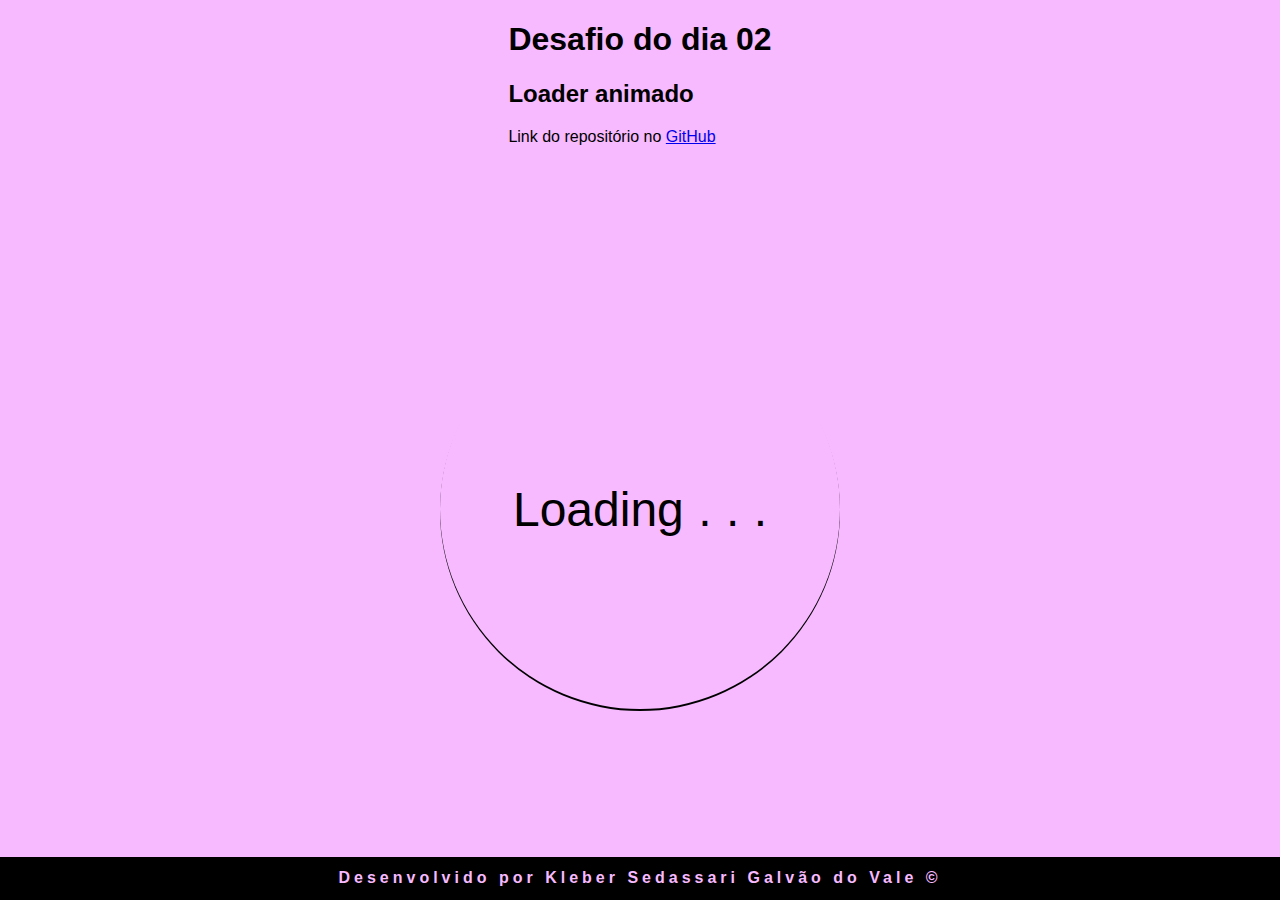
<file: dia02/index.html>
<!DOCTYPE html>
<html lang="pt-br">
<head>
    <meta charset="UTF-8">
    <meta name="viewport" content="width=device-width, initial-scale=1.0">
    <meta name="author" content="Kleber Sedassari Galvão do Vale">
    <title>Desafio dia 02 - Loader animado</title>
    <link rel="stylesheet" href="style.css">
</head>
<body>
    <header>
        <h1>Desafio do dia 02</h1>
        <h2>Loader animado</h2>
        <p>Link do repositório no <a href="https://github.com/kleber-galvao/30diasDeCSS/tree/main/dia02">GitHub</a></p>
    </header>

    <main>
        <section class="main">
            <div class="main__loading">
                <div class="main__loading_text">
                    Loading
                </div>
                <div class="main__loading_point">
                    .
                </div>
                <div class="main__loading_point">
                    .
                </div>
                <div class="main__loading_point">
                    .
                </div>
            </div>
            <div class="main__ring"></div>
        </section>
    </main>

    <footer>Desenvolvido por Kleber Sedassari Galvão do Vale &copy;</footer>
</body>
</html>
</file>
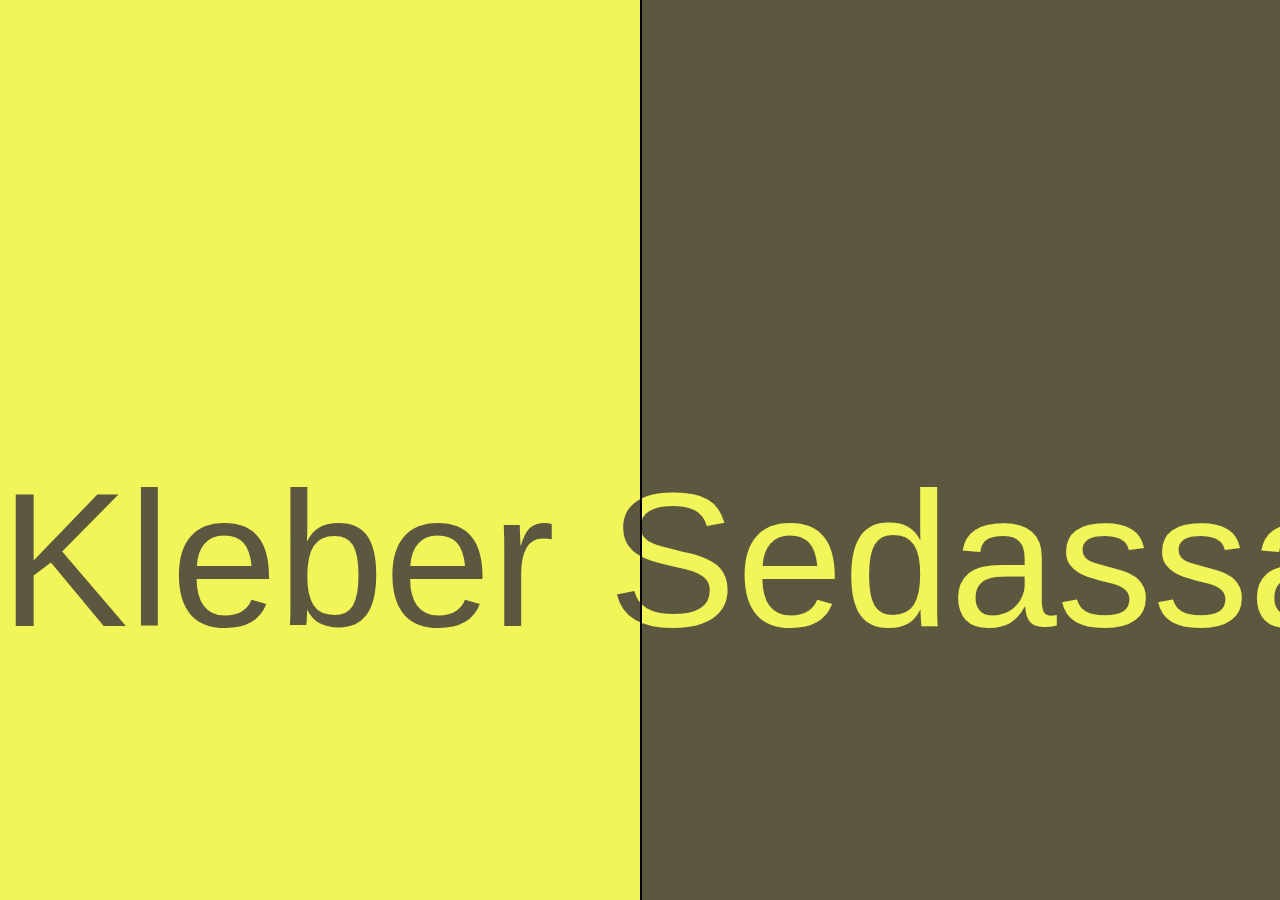
<file: dia03/index.html>
<!DOCTYPE html>
<html lang="pt-br">
<head>
    <meta charset="UTF-8">
    <meta name="author" content="Kleber Sedassari Galvão do vale">
    <title>Dia 03 - Mudança de cor de texto quando entra em outra div</title>
    <link rel="stylesheet" href="style.css">
</head>
<body>
    <section>
        <span class="section_span">
            <span>Kleber Sedassari Galvão do Vale - Kleber Sedassari Galvão do Vale</span>
        </span>
        <div class="section_div">
            <span class="section_span">
                <span>Kleber Sedassari Galvão do Vale - Kleber Sedassari Galvão do Vale</span>
            </span>
        </div>
    </section>
</body>
</html>
</file>
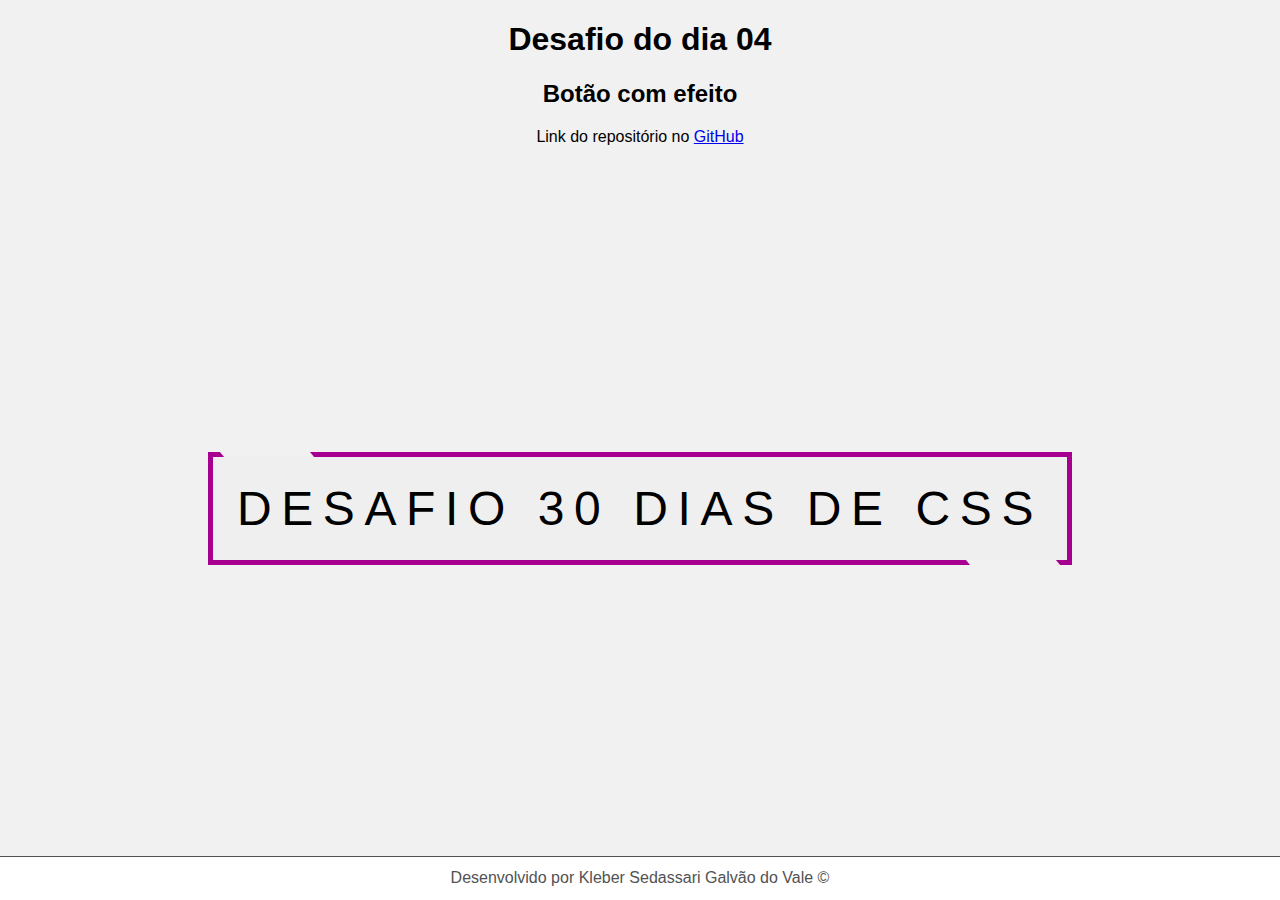
<file: dia04/index.html>
<!DOCTYPE html>
<html lang="pt-br">
<head>
    <meta charset="UTF-8">
    <meta name="author" content="Kleber Sedassari Galvão do vale">
    <meta name="viewport" content="width=device-width, initial-scale=1.0">
    <title>Desafio 04 - Botão com efeito</title>
    <link rel="stylesheet" href="./stylle.css">
</head>
<body>
    <header>
        <h1>Desafio do dia 04</h1>
        <h2>Botão com efeito</h2>
        <p>Link do repositório no <a href="https://github.com/kleber-galvao/30diasDeCSS/tree/main/dia04">GitHub</a></p>
    </header>
    
    <main>
        <button>Desafio 30 dias de CSS</button>
    </main>

    <footer>Desenvolvido por Kleber Sedassari Galvão do Vale &copy;</footer>    
</body>
</html>
</file>
<file: dia02/style.css>
body {
    max-height: 100vh;
    margin: 0;
    padding: 0;
    display: flex;
    flex-direction: column;
    align-items: center;
    --color1: #f7baff;
    background-color: var(--color1);
    font-family: Arial, Helvetica, sans-serif;
}

main {
    height: 80vh;
}

.main {
    height: 100%;
    display: flex;
    justify-content: center;
    align-items: center;
}

.main__loading {
    display: flex;
    font-size: 3em;
    gap: .3em;
}

.main__loading_point {
    animation: animation-point 3s linear infinite;
}

.main__ring {
    width: 25em;
    height: 25em;
    border-radius: 50%;
    position: absolute;
    box-shadow: 0 2px 0 #000;
    animation: animation-ring 1s linear infinite;
}

.main__loading_point:nth-child(3){
    animation-delay: 10s;
}

.main__loading_point:nth-child(4){
    animation-delay: 20s;
}

@keyframes animation-point
{
    0%
    {
        opacity: 0;
    }
    50%
    {
        opacity: 1;
    }
    100% 
    {
        opacity: 0;
    }
}

@keyframes animation-ring
{
    0%
    {
        transform: rotate(0deg);
    }
    100%
    {
        transform: rotate(360deg);
    }
}

footer {
    background-color: #000000;
    width: 100%;
    height: 5vh;
    display: flex;
    justify-content: center;
    align-items: center;   
    color: var(--color1);
    letter-spacing: .25em;
    font-weight: bold;
}
</file>
<file: dia03/style.css>
body {
    margin: 0;
    padding: 0;
}

section {
    width: 100%;
    height: 100%;
    background: #5c5840;
    box-sizing: border-box;
    overflow: hidden;
    position: absolute;
    color: #f2f557;
}
.section_span {
    position: absolute;
    top: 50%;
    white-space: nowrap;
    font-size: 12em;
    line-height: 220px;
    overflow: hidden;
    font-family: sans-serif;
    animation: anime 20s linear infinite;
}

.section_div {
    height: 100%;
    width: 50%;
    background: #f2f557;
    overflow: hidden;
    color: #5c5840;
    position: absolute;
    top: 0;
    left: 0;
    border-right: 2px solid black;
}

@keyframes anime {
    0% {
        transform: translate(0, -50%);
    }
    100% {
        transform: translate(-50%, -50%);
    }
}
</file>
<file: dia04/stylle.css>
body {
    background-color: #f1f1f1;
    display: flex;
    flex-direction: column;
    max-height: 100vh;
    margin: 0;
    padding: 0;
    font-family: sans-serif;
}

header {
    text-align: center;
}

main {
    height: 80vh;
    display: flex;
    justify-content: center;
    align-items: center;
}

main button {
    font-size: 3em;
    text-transform: uppercase;
    letter-spacing: .2em;
    padding: .5em;
    border: 5px solid rgb(167, 0, 144);
    position: relative;
    cursor: pointer;
}

main button::before, main button::after {
    content: "";
    position: absolute;
    width: 90px;
    height: 5px;
    background: #f1f1f1;
    transform: skewX(40deg);
    transition: .3s linear;
}

main button::before {
    top: -5px;
    left: 1%;
}

main button:hover::before {
    left: 88%;
}

main button::after {
    bottom: -5px;
    right: 1%;
}

main button:hover::after {
    right: 88%;
}

footer {
    height: 5vh;
    background-color: #fff;
    color: #525252;
    display: flex;
    justify-content: center;
    align-items: center;
    border-top: 1px solid;
}
</file>
